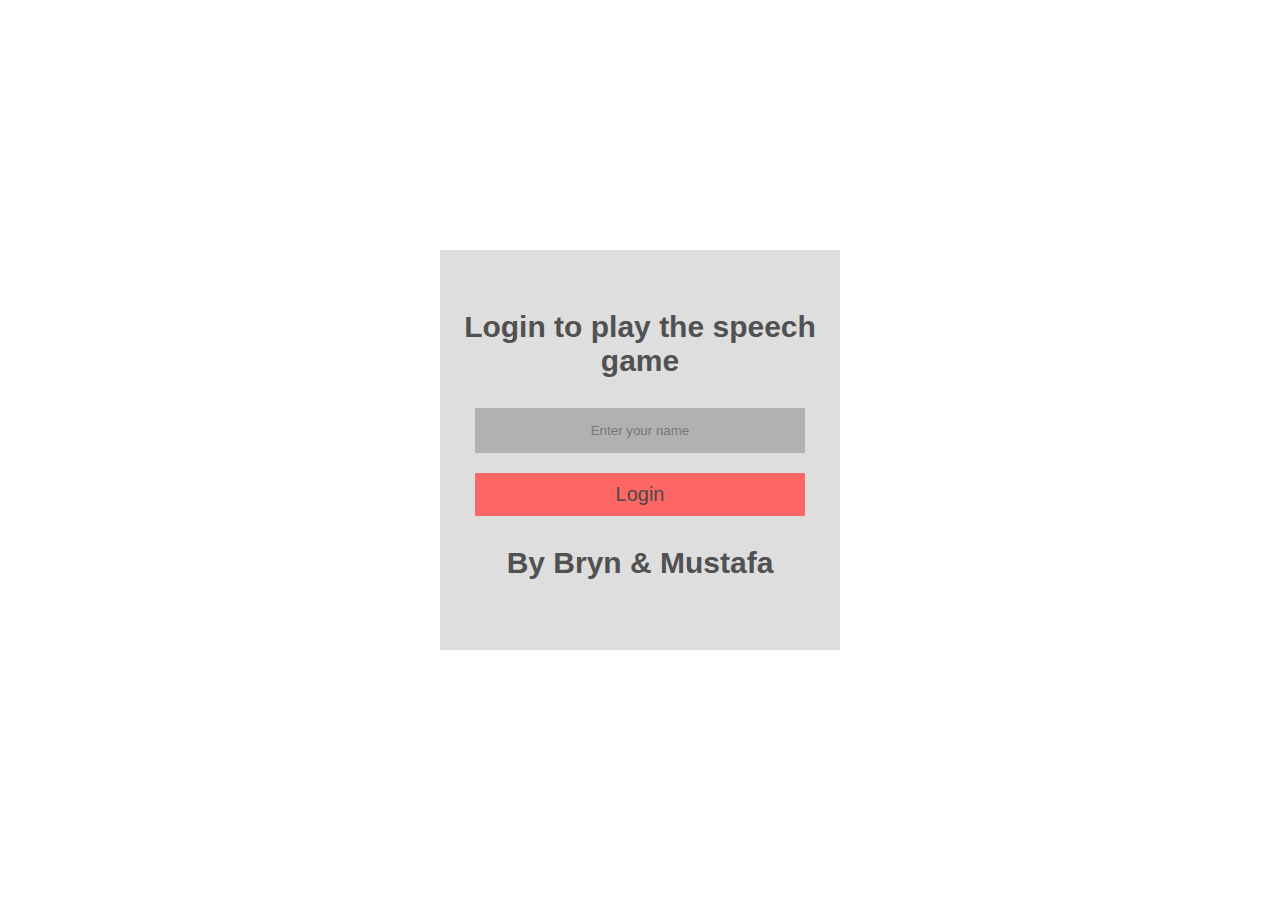
<file: create.html>
<!DOCTYPE html>
<html lang="en"> 
  <head>
    
    <title>GAME</title>
    <link rel="stylesheet" href="login.css">
  </head>
  <body>

    <div class="vid-container">
      <!-- <video class="bgvid" autoplay="autoplay" muted="muted" preload="auto" loop>
          <source src=" " type="video/webm">
      </video> -->
      <div class="inner-container">
        <!-- <video class="bgvid inner" autoplay="autoplay" muted="muted" preload="auto" loop>
          <source src=" " type="video/webm">
        </video> -->
        <div class="box">
          <h1>Login to play the speech game</h1>
           <input type="text" placeholder="Enter your name"/>
          <!-- <button>Login</button> -->
          <input type="submit" id="loginButton" name="login" value="Login">

          <h1>  By Bryn & Mustafa  </h1>
        </div>
      </div>
    </div>
    
    <script defer src="./src/login.js"></script>

  </body>
</html>
</file>
<file: login.css>
body{
  padding:0;
  margin:0;
}
.vid-container{
  position:relative;
  height:100vh;
  overflow:hidden;
}
.bgvid{
  position:absolute;
  left:0;
  top:0;
  width:100vw;
}
.inner-container{
  width:400px;
  height:400px;
  position:absolute;
  top:calc(50vh - 200px);
  left:calc(50vw - 200px);
  overflow:hidden;
}
.bgvid.inner{
  top:calc(-50vh + 200px);
  left:calc(-50vw + 200px);
  filter: url("data:image/svg+xml;utf9,<svg%20version='1.1'%20xmlns='http://www.w3.org/2000/svg'><filter%20id='blur'><feGaussianBlur%20stdDeviation='10'%20/></filter></svg>#blur");
  -webkit-filter:blur(10px);
  -ms-filter: blur(10px);
  -o-filter: blur(10px);
  filter:blur(10px);
}
.box{
  position:absolute;
  height:100%;
  width:100%;
  font-family:Helvetica;
  color:rgb(82, 81, 82);
  background:rgba(0,0,0,0.13);
  padding:30px 0px;
}
.box h1{
  text-align:center;
  margin:30px 0;
  font-size:30px;
}
.box input{
  text-align:center;
  display:block;
  width:300px;
  margin:20px auto;
  padding:15px;
  background:rgba(0,0,0,0.2);
  color:rgb(43, 43, 43);
  border:0;
}
.box input:focus,.box input:active,.box button:focus,.box button:active{
  outline:none;
}
#loginButton{
  background:#ff6767;
  border:0;
  color:rgb(73, 73, 73);
  padding:10px;
  font-size:20px;
  width:330px;
  margin:20px auto;
  display:block;
  cursor:pointer;
}
#loginButton:active{
  background:#97fd22;
}
.box p{
  font-size:14px;
  text-align:center;
}
/* .box p span{
  cursor:pointer;
  color:#666;
} */












/* index css */

/* *, *::before, *::after {
  box-sizing: border-box;
  font-family: fantasy;
} */
/* 
:root{
 --hue-neutral: 200;
 --hue-wrong:0;
 --hue-correct: 145;
}

body{

 --hue: var(--hue-neutral);

 padding: 0;
 margin: 0;
 display: flex;
 width: 100vw;
 height: 100vw;
 justify-content: center;
 align-items: center ;
 background-color: hsl(var(--hue), 110%, 30%);
}

/* this is the class correct that need to be added whenever the answer is right  */
/* body.correct{
--hue: var(--hue-correct);
}

body.wrong{
 --hue: var(--hue-wrong);
}


.container {
 width: 800px;
 max-width: 80%;
 background-color: white;
 border-radius: 5px ;
 padding: 10px;
 padding-right: 20px;
 padding-left: 60px;
 box-shadow: 0 0 10px 2px;
}

/* .letter-list{
 width: 100%;
 display: flex;
 flex-direction: row;
 justify-content: center; 
} */

/* .block{
 width: 30px;
 height: 30px;
}

li::first-letter {
 font-size: 100%;
 color: #8A2BE2;
}

img {
 border: 1px  #ddd;
 border-radius: 4px;
 padding: 5px;
 width: 90px;
 position: center;

}

.equal-sign{
 border: 1px  #ddd;
 border-radius: 4px;
 padding: px;
 width: 40px;
 height: 40px;
}

.plus-imag {
 border: 1px  #ddd;
 border-radius: 4px;
 padding: 5px;
 width: 40px;
 height: 40px;
}

ul{
 list-style-type: none;
}

.start-btn, .next-btn {
 font-size: 1.5rem;
 font-weight: bold;
 padding: 10px 20px;
}

.block{
 border: solid rgb(0, 255, 200);
 padding-left: 10px;

 
}

.img-grid {
 display: grid;
 grid-template-columns: repeat(4, auto);
 gap: 10px;
 margin: 20px 0;
 display: flex;
 justify-content: center;
 align-items: center;
}


.letter-grid {
 width: relative;
 display: grid;
 grid-template-columns: repeat(100, auto);
 gap: 10px;
 margin: 20px 0;

}

.btn {
 --hue: var(--hue-neutral);
 border: 1px solid hsl(var(--hue), 100%, 30%);
 background-color: hsl(var(--hue), 100%, 50%);
 border-radius: 5px;
 padding: 5px 10px;
 color: white;
 outline: none;
}

.btn:hover {
 border-color: black;
}

.controls {
 display: flex;
 justify-content: center;
 align-items: center;
}

.hide {
 display: none; 
}  
  */
</file>
